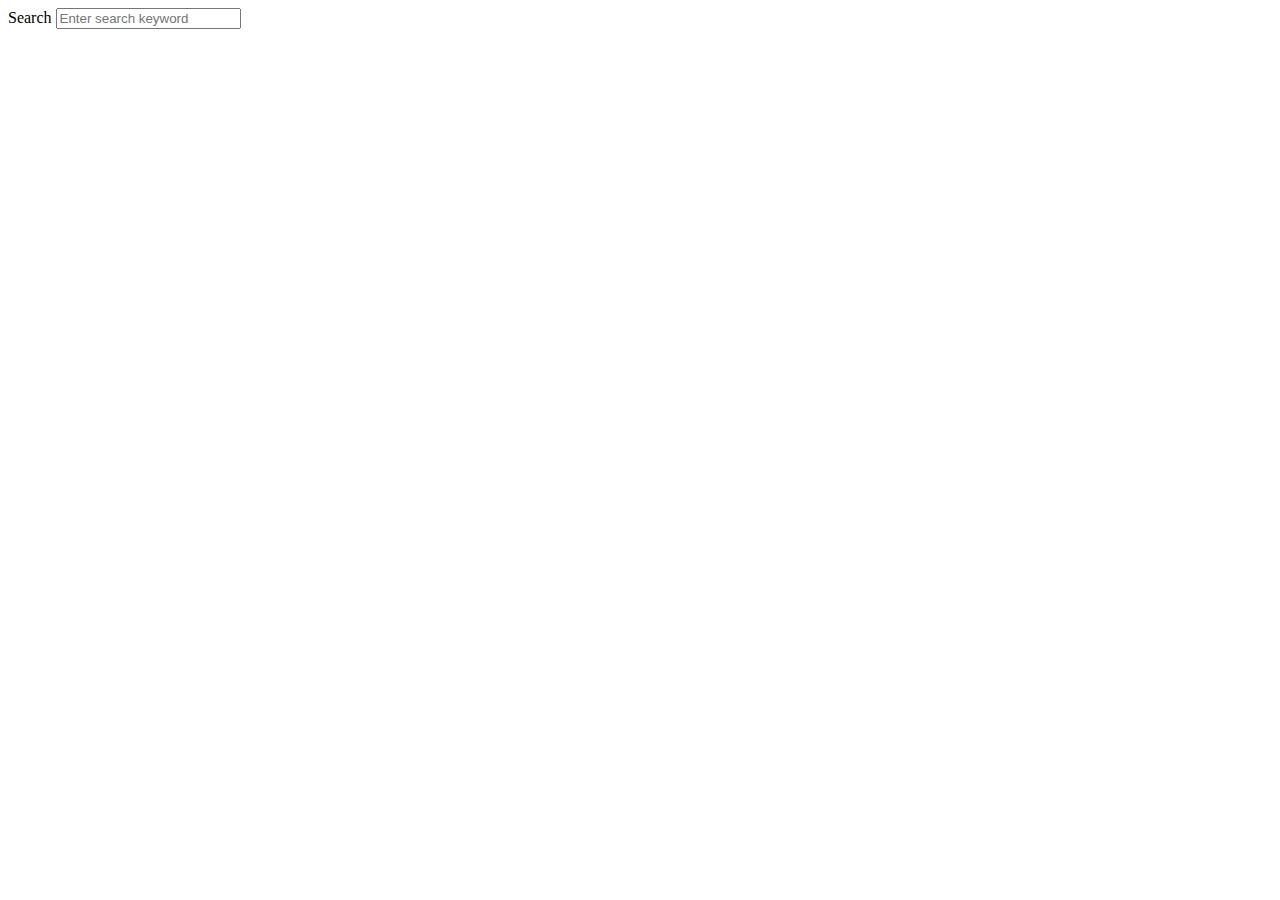
<file: debouncing/index.html>
<!DOCTYPE html>
<html lang="en">
  <head>
    <meta charset="UTF-8" />
    <meta name="viewport" content="width=device-width, initial-scale=1.0" />
    <title>Document</title>
  </head>
  <body>
    Search
    <input id="input" placeholder="Enter search keyword" />
    <script src="script.js"></script>
  </body>
</html>
</file>
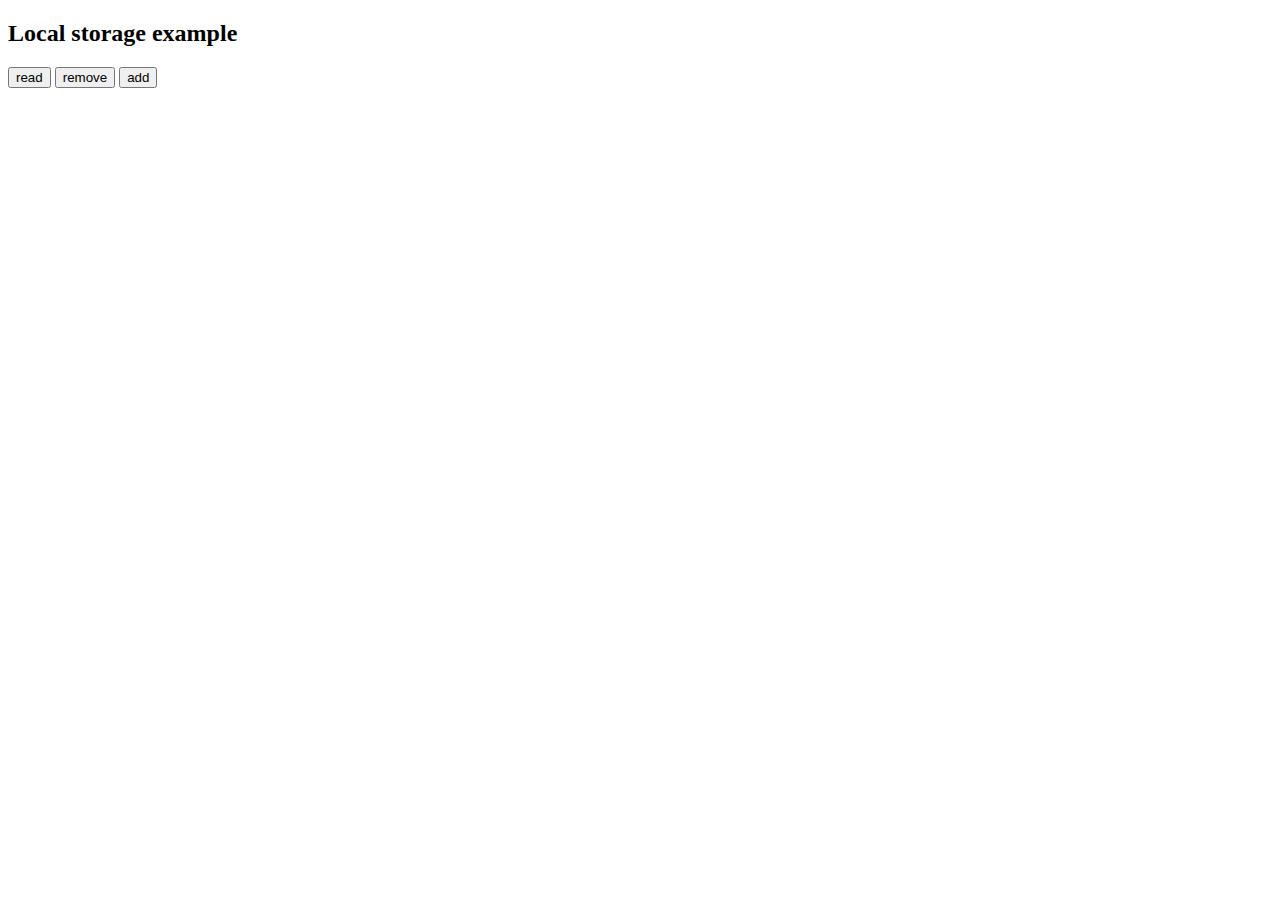
<file: localStorage/index.html>
<!DOCTYPE html>
<html lang="en">
  <head>
    <meta charset="UTF-8" />
    <meta name="viewport" content="width=device-width, initial-scale=1.0" />
    <title>Document</title>
  </head>
  <body>
    <h2>Local storage example</h2>
    <!-- <ul>
      <li></li>
      <li></li>
      <li></li>
      <li></li>
    </ul> -->
    <button id="read">read</button>
    <button id="remove">remove</button>
    <button id="add">add</button>
  </body>

  <script>
    const addbtn = document.querySelector('#add');
    const removebtn = document.querySelector('#remove');
    const readbtn = document.querySelector('#read');

    addbtn.addEventListener('click', (e) => {
      const value = 'list of item';

      const existingItem = localStorage.getItem('allListedItem');

      if (existingItem === null) {
        existingItem = [];
      }
      const existingItemArr = JSON.parse(existingItem);
      existingItemArr.push(value);
      console.log(existingItem);
      localStorage.setItem('allListedItem', JSON.stringify(existingItemArr));
    });

    const list = document.querySelector('#ul');

    readbtn.addEventListener('click', (e) => {
      const existingItem = localStorage.getItem('allListedItem');
      if (existingItem === null) {
        existingItem = [];
      }
      const existingItemArr = JSON.parse(existingItem);
      for (let i = 0; i < existingItemArr.length; i++) {
        const item = existingItemArr[i];
        const newLi = document.createElement('li');
        newLi.innerText = item;
        list.appendChild(newLi);
      }
    });
  </script>
</html>
</file>
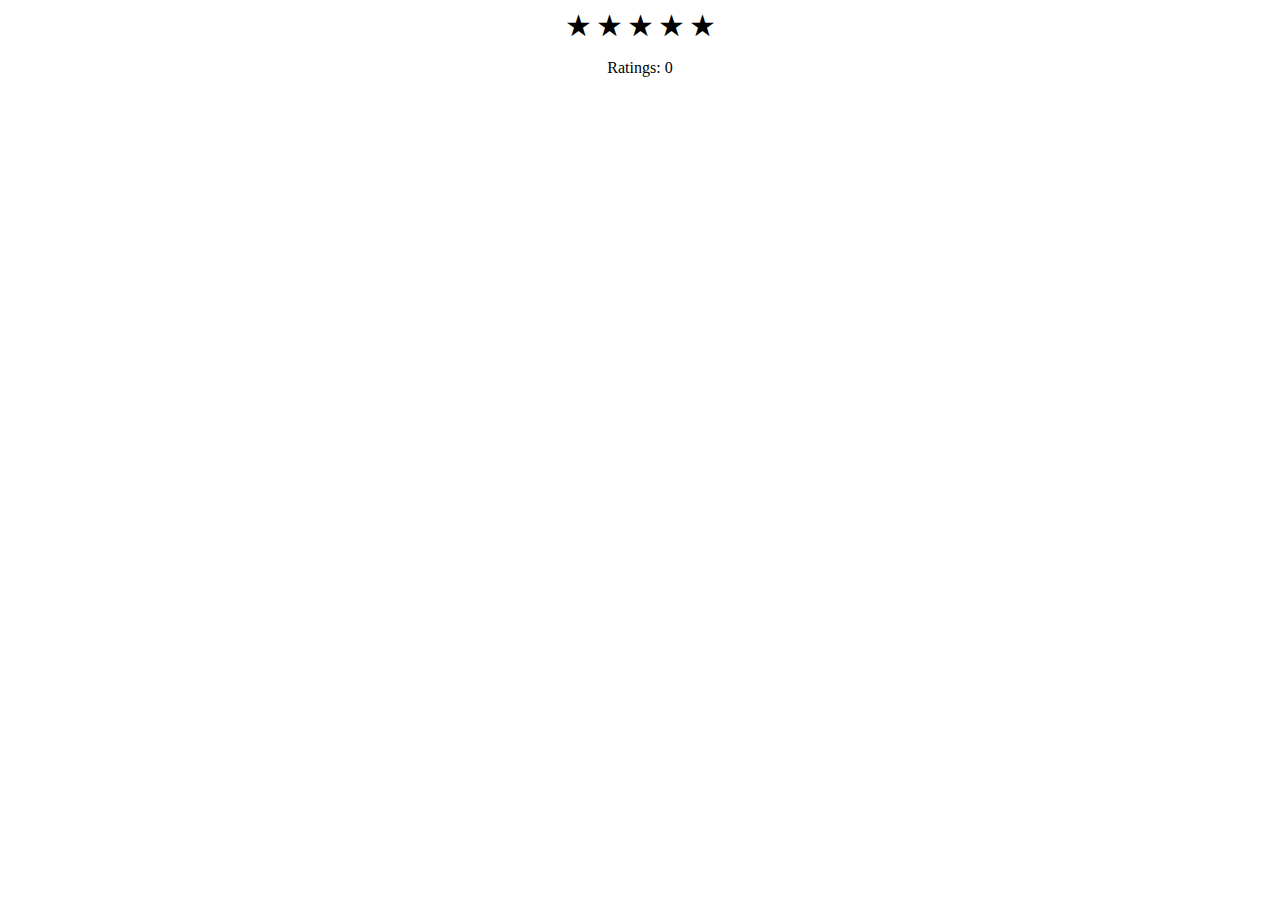
<file: event-propogation/ratings-problem/index.html>
<!DOCTYPE html>
<html lang="en">
  <head>
    <meta charset="UTF-8" />
    <meta name="viewport" content="width=device-width, initial-scale=1.0" />
    <title>Document</title>
    <link href="style.css" rel="stylesheet">
  </head>
  <body>
    <div class="main">
      <div class="stars">
        <span class="star" data-value="1">&#9733</span>
        <span class="star" data-value="2">&#9733</span>
        <span class="star" data-value="3">&#9733</span>
        <span class="star" data-value="4">&#9733</span>
        <span class="star" data-value="5">&#9733</span>
      </div>
      <p>Ratings: <span id="rating">0</span></p>
    </div>
    <script src="script.js"></script>
  </body>
</html>
</file>
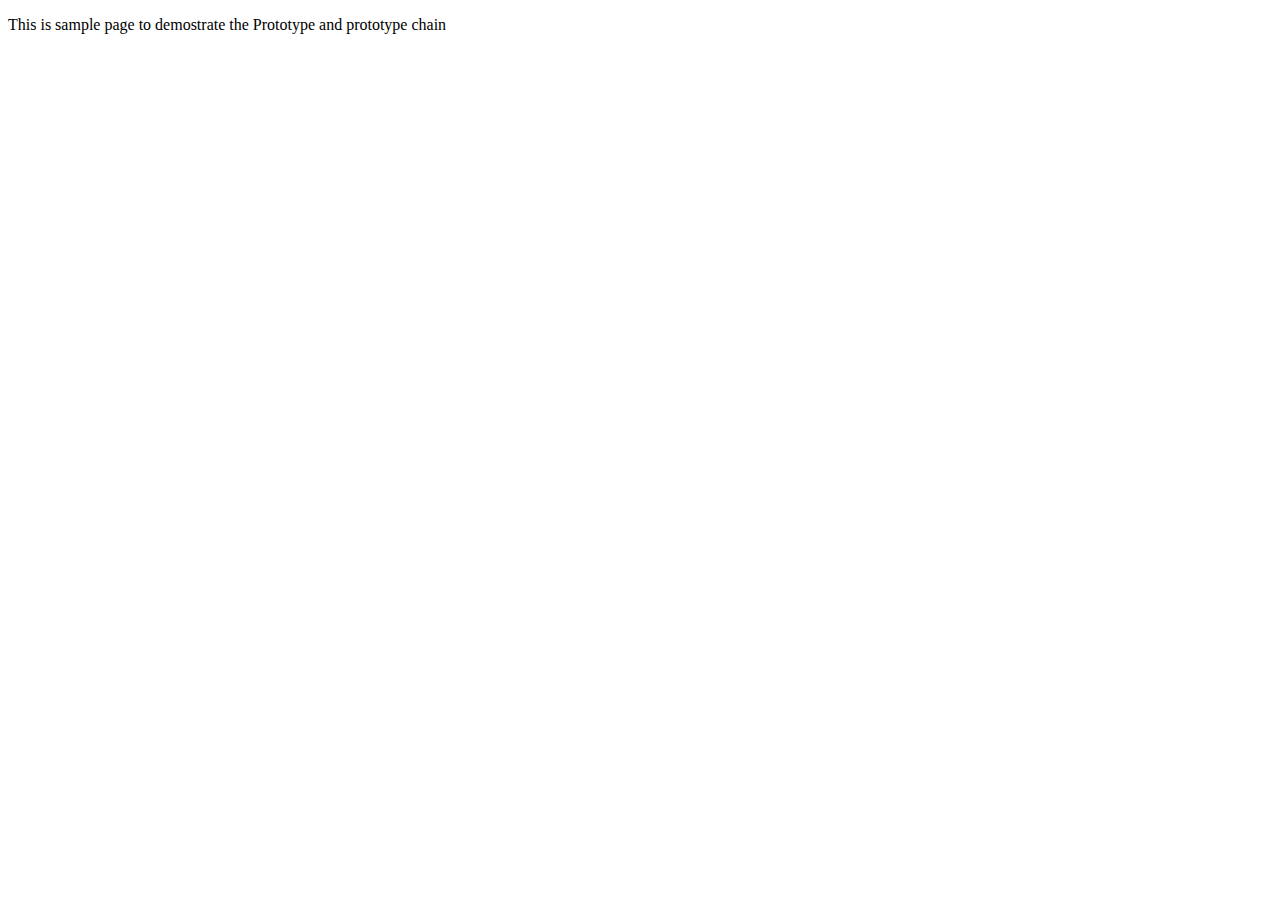
<file: prototype/example/Index.html>
<!DOCTYPE html>
<html lang="en">
  <head>
    <meta charset="UTF-8" />
    <meta name="viewport" content="width=device-width, initial-scale=1.0" />
    <title>Document</title>
  </head>
  <body>
    <p>This is sample page to demostrate the Prototype and prototype chain</p>
    <script src="script.js"></script>
  </body>
</html>
</file>
<file: event-propogation/ratings-problem/style.css>
.main {
  display: flex;
  /* border: 3px, solid red; */
  height: 100vh;
  flex-direction: column;
  align-items: center;
}
.filled {
  color: goldenrod;
}

.star {
  font-size: 30px;
}
.star:hover {
  cursor: alias;
}
</file>
